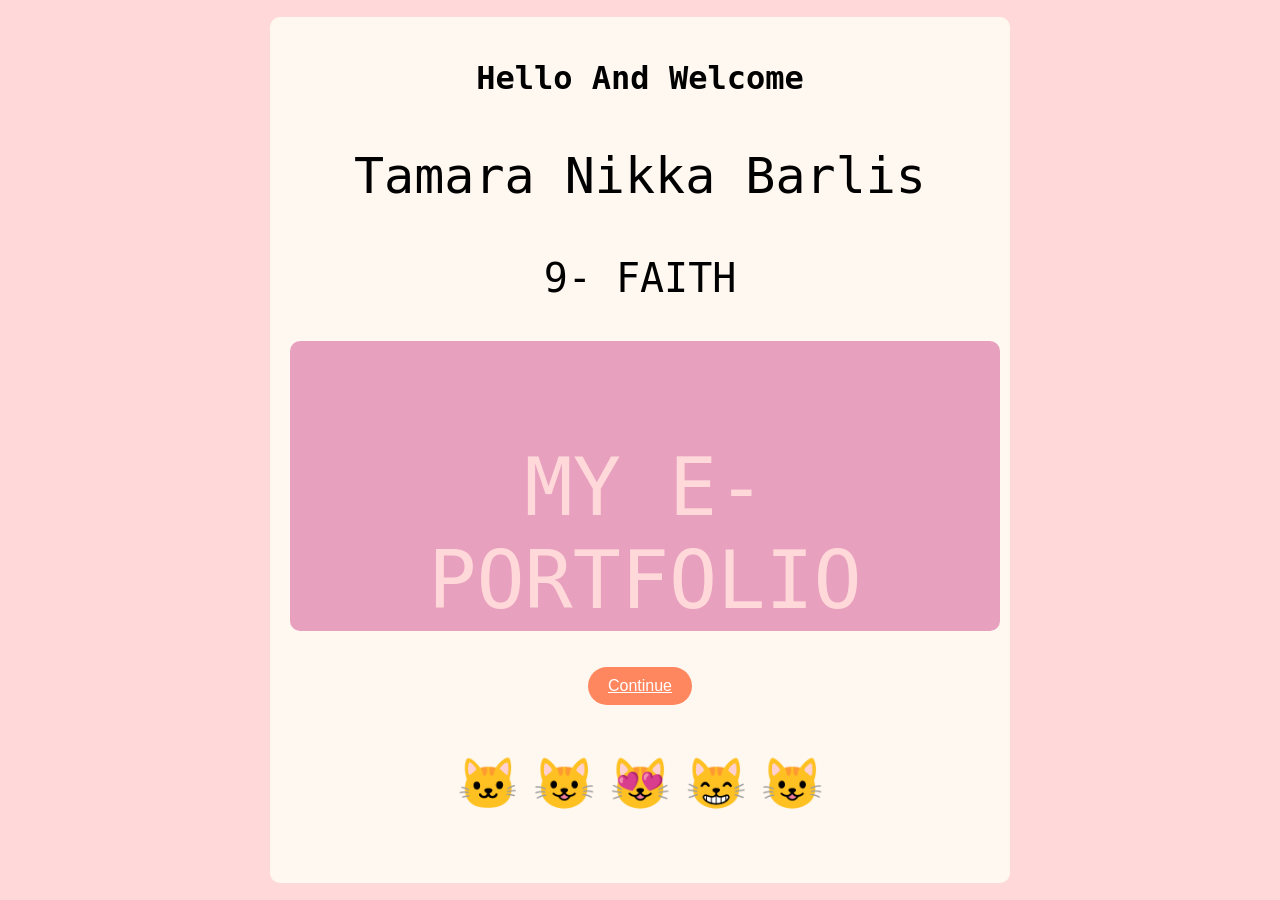
<file: index.html>
<!DOCTYPE html>
<html>
<title> Guess who? </title>
</head>

<body style="background-color:#FFD9D9; display:flex; justify-content:center; align-items:center; height:100vh;
 margin:0; text-align:center; font-family:Arial;">

<div style="background-color:#FFF8F0; width:700px; padding:20px; border-radius:10px;">

<h1 style="font-family:DejaVu Sans Mono;">Hello And Welcome</h1>

<p style="font-family:DejaVu Sans Mono; font-size: 50px;">Tamara Nikka Barlis</p>
<p style="font-family:DejaVu Sans Mono; font-size: 40px;"> 9- FAITH </p>

<div style="background-color:#E8A0BF; height:250px; width:670px; padding:20px; border-radius:10px;">
<p style="font-family:DejaVu Sans Mono; font-size:80px; color:#FFD9D9;"> MY E-PORTFOLIO </p>
</div>
<br>
<br>
<!-- This is the NEXT button that links to another page -->
<a href="Nextpage1.html" style="background-color:#FF875F; color:white; padding:10px 20px; border-radius:20px; display:inline-block;">Continue</a>



<p style="font-size:50px;">🐱 😺 😻 😸 😺</p>
</div>
</file>
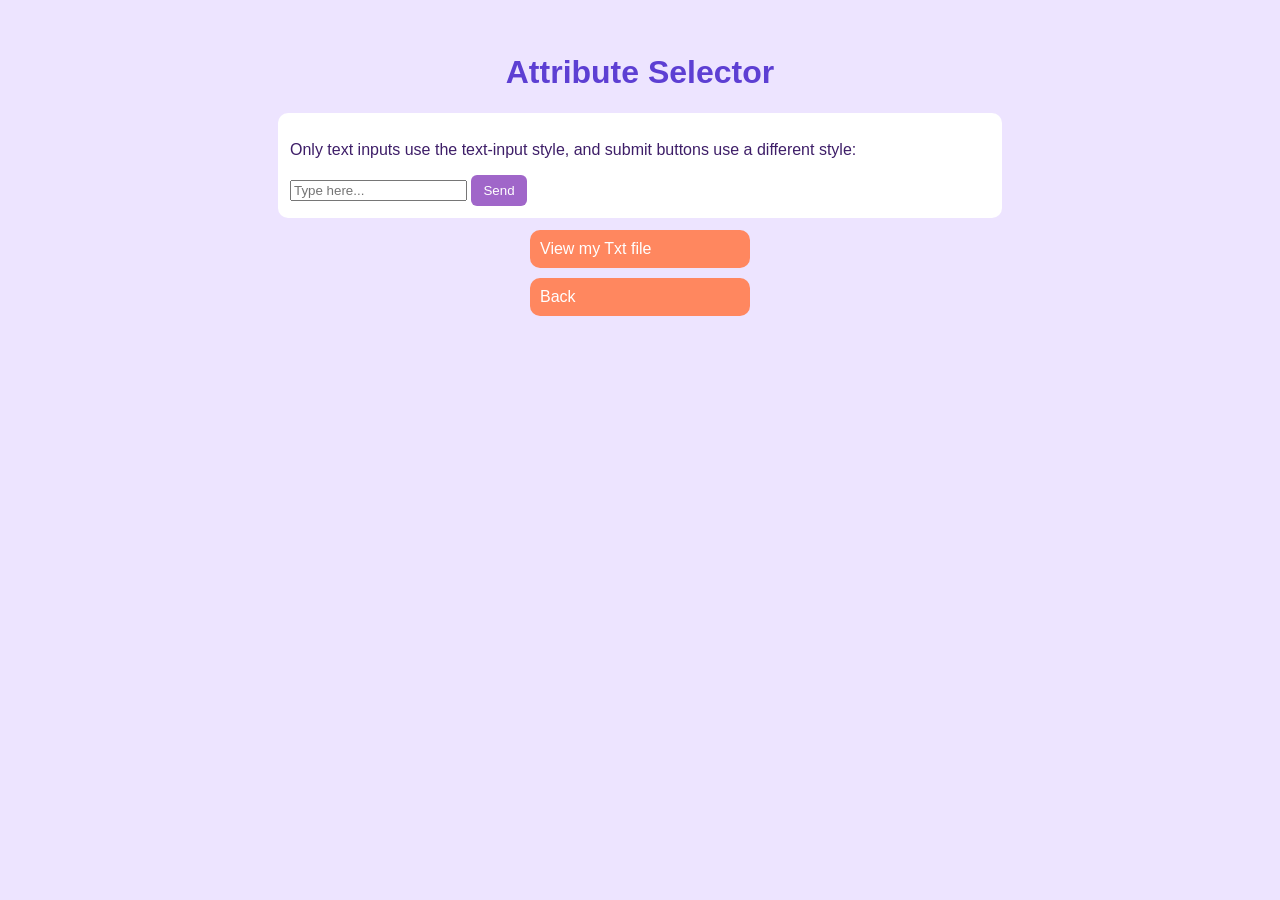
<file: attribute.html>
<!DOCTYPE html>
<html>
<head>
 
  <title>Attribute Selector</title>
  <style>
body { background:#EDE4FF; font-family:Arial; color:#3E1E68; padding:25px; }
h1 { color:#5D3FD3; text-align:center; }
<!-- attribute selector: style elements with a specific attribute -->
input[type="text"] { padding:8px; border:1px solid #CBB2FE; border-radius:6px; }
input[type="submit"] { background:#A066C9; color:white; padding:8px 12px; border:none; border-radius:6px; cursor:pointer; }
.box { max-width:700px; margin:12px auto; background:#FFF; padding:12px; border-radius:10px; }
  
.button {display: block;
background: #FF875F;
color: white;
text-decoration: none;
border-radius: 10px;
padding: 10px;
width: 200px;
margin: 10px auto;}
</style>
</head>
<body>
  <h1>Attribute Selector</h1>
  <div class="box">
    <p>Only text inputs use the text-input style, and submit buttons use a different style:</p>
    <input type="text" placeholder="Type here...">
    <input type="submit" value="Send">
  </div>

<a href="class.txt" class="button" target="_blank">View my Txt file</a>
<a href="LessonICT(5).html" class="button">Back</a>
</body>
</html>
</file>
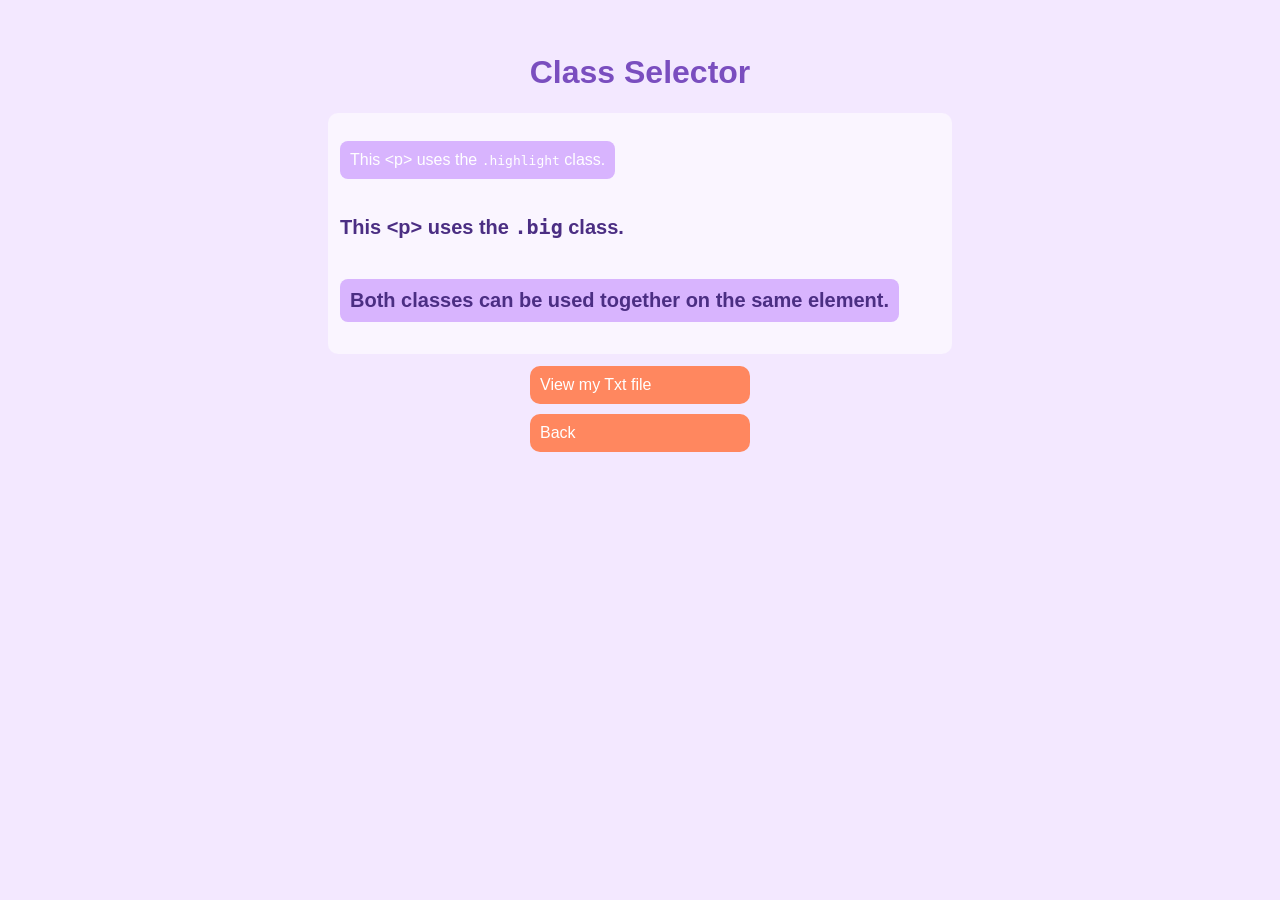
<file: class.html>
<!DOCTYPE html>
<html>
<head>
  <title>Class Selector</title>
<style>
body { background:#F3E8FF; font-family:Arial; color:#3E1E68; padding:25px; }
h1 { color:#7A4EBF; text-align:center; }
    
.highlight { background:#D8B4FE; color:white; padding:10px; border-radius:8px; display:inline-block; }
.big { font-size:20px; font-weight:bold; color:#4B2E83; }
.box { background:#FAF5FF; padding:12px; border-radius:10px; width:90%; max-width:600px; margin:12px auto; text-align:left; }

.button {display: block;
background: #FF875F;
color: white;
text-decoration: none;
border-radius: 10px;
padding: 10px;
width: 200px;
margin: 10px auto;}
  </style>
</head>


<body>
  <h1>Class Selector</h1>
<div class="box">
<p class="highlight">This &lt;p&gt; uses the <code>.highlight</code> class.</p>
<p class="big">This &lt;p&gt; uses the <code>.big</code> class.</p>
<p class="highlight big">Both classes can be used together on the same element.</p>
  </div>
<a href="class.txt" class="button" target="_blank">View my Txt file</a>
<a href="LessonICT(5).html" class="button">Back</a>
</body>
</html>
</file>
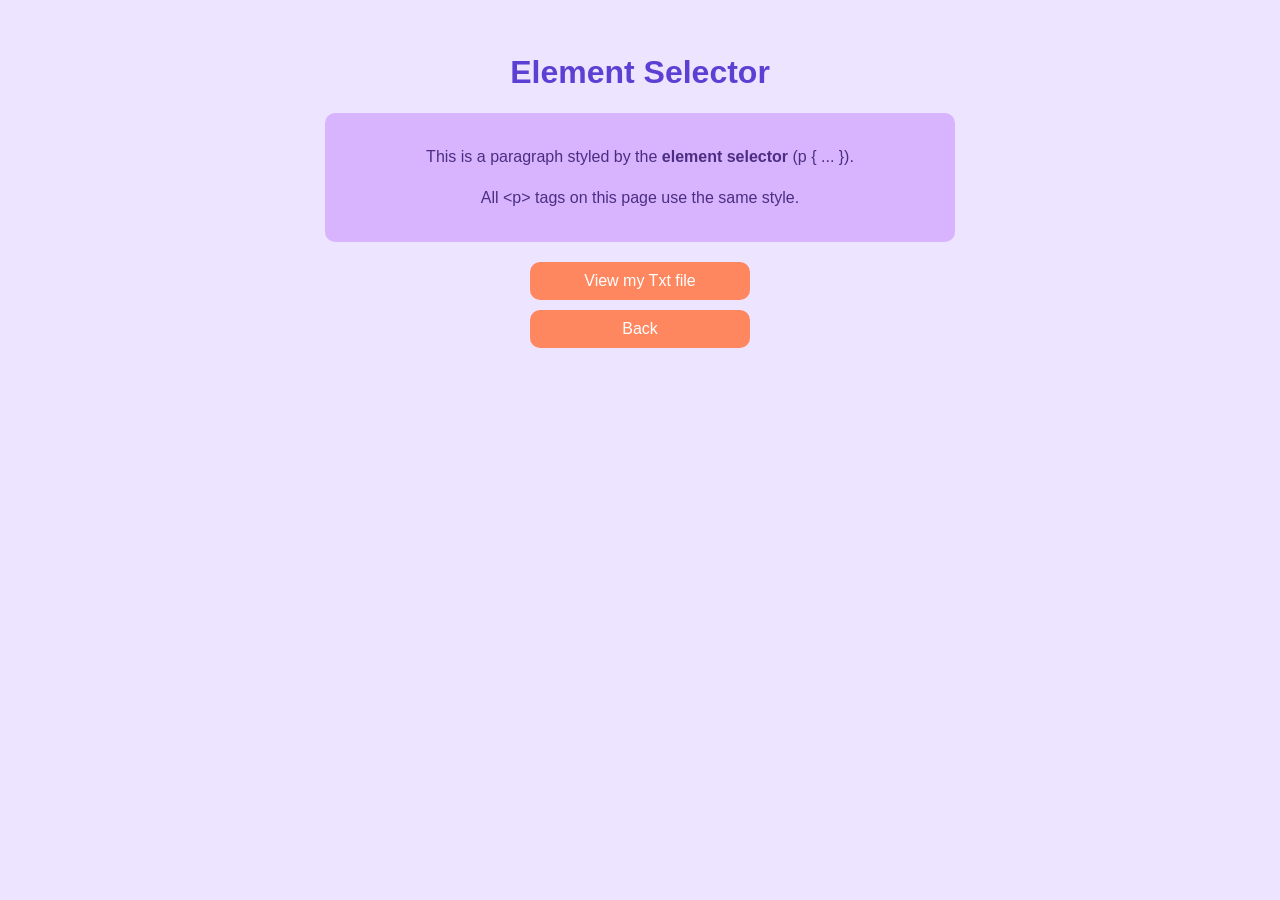
<file: element.html>
<!DOCTYPE html>
<html>
<head>
<title>Element Selector</title>
<style>
body {background: #EDE4FF;
font-family: Arial;
color: #3E1E68;
padding: 25px;
text-align: center;}

h1 {color: #5D3FD3;}

p {color: #4B2E83;
line-height: 1.6;
font-size: 16px;}

.content-box { background: #D8B4FE;
padding: 15px;
border-radius: 10px;
width: 90%;
max-width: 600px;
margin: 20px auto;}

.button {display: block;
background: #FF875F;
color: white;
text-decoration: none;
border-radius: 10px;
padding: 10px;
width: 200px;
margin: 10px auto;}
  </style>
</head>

<body>
  <h1>Element Selector</h1>

  <div class="content-box">
<p>This is a paragraph styled by the <b>element selector</b> (p { ... }).</p>
<p>All &lt;p&gt; tags on this page use the same style.</p>
  </div>

<a href="element.txt" class="button" target="_blank">View my Txt file</a>
<a href="LessonICT(5).html" class="button">Back</a>

</body>
</html>
</file>
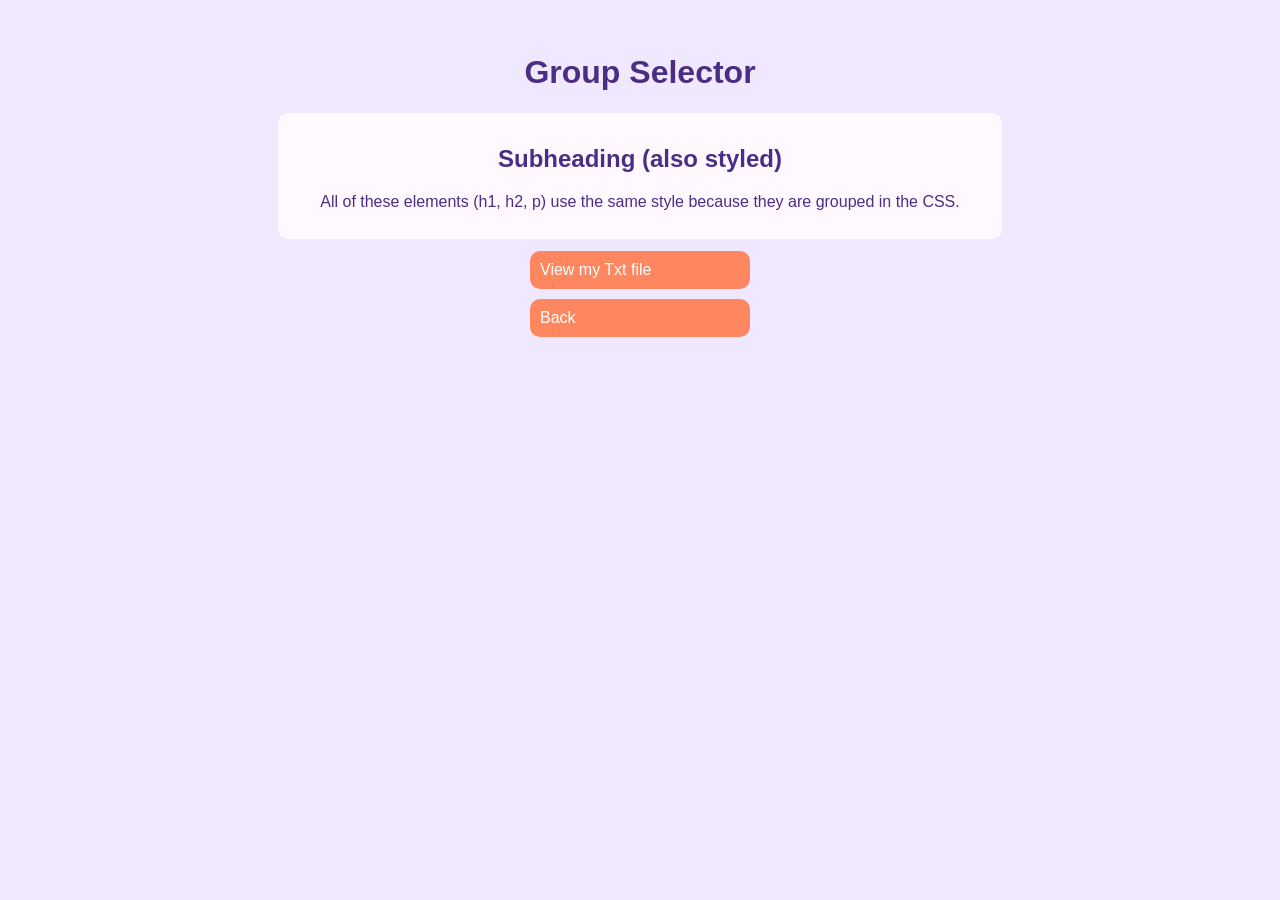
<file: group.html>
<!DOCTYPE html>
<html>
<head>
 <title>Group Selector</title>
  <style>
    body { background:#F0E8FF; font-family:Arial; color:#3E1E68; padding:25px; }
    h1 { color:#7A4EBF; text-align:center; }
    /* group selector: apply same style to h1, h2 and p */
    h1, h2, p { text-align:center; color:#4B2E83; }
    .box { background:#FFF8FF; padding:12px; border-radius:10px; width:90%; max-width:700px; margin:12px auto; }

.button {display: block;
background: #FF875F;
color: white;
text-decoration: none;
border-radius: 10px;
padding: 10px;
width: 200px;
margin: 10px auto;}
  </style>
</head>

<body>
  <h1>Group Selector</h1>
  <div class="box">
    <h2>Subheading (also styled)</h2>
    <p>All of these elements (h1, h2, p) use the same style because they are grouped in the CSS.</p>
  </div>

<a href="group.txt" class="button" target="_blank">View my Txt file</a>
<a href="LessonICT(5).html" class="button">Back</a>

</body>
</html>
</file>
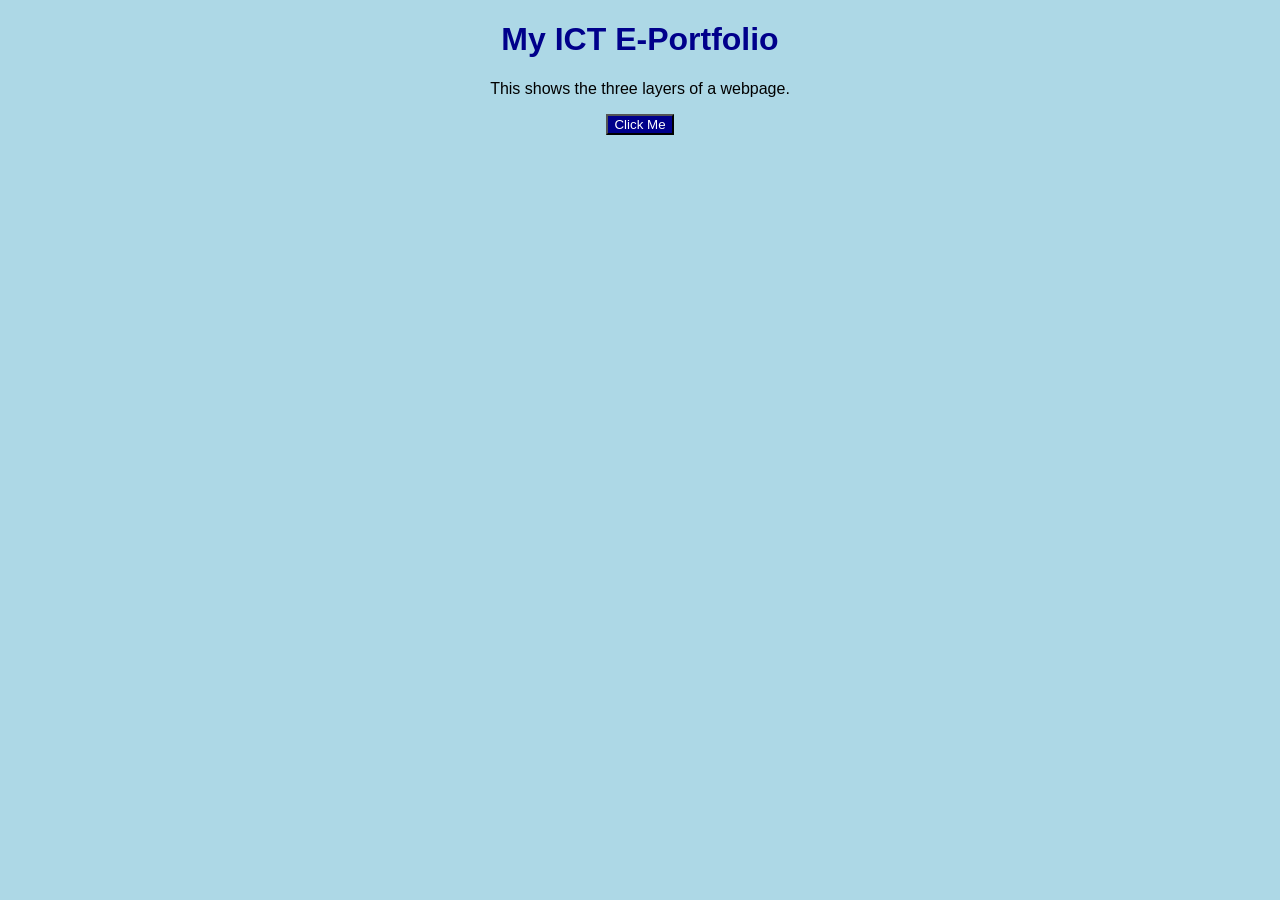
<file: ICT1.html>
<!DOCTYPE html>
<html>
<head>
  <title>My ICT E-Portfolio</title>
 <!-- Presentation Layer (CSS) -->
<style>
 body {background-color: lightblue;
      text-align: center;
      font-family: Arial;}
    h1 {color: darkblue;}
    button {background-color: darkblue; color: white;}
  </style>
</head>

<body>
  <!-- Content Layer (HTML) -->
  <h1>My ICT E-Portfolio</h1>
  <p>This shows the three layers of a webpage.</p>
  <button onclick="show()">Click Me</button>
  <p id="output"></p>

  <!-- Behavior Layer (JavaScript) -->
  <script>
    function show() {
      document.getElementById("output").innerHTML = "This is the Behavior Layer!";
    }
  </script>
</body>
</html>
</file>
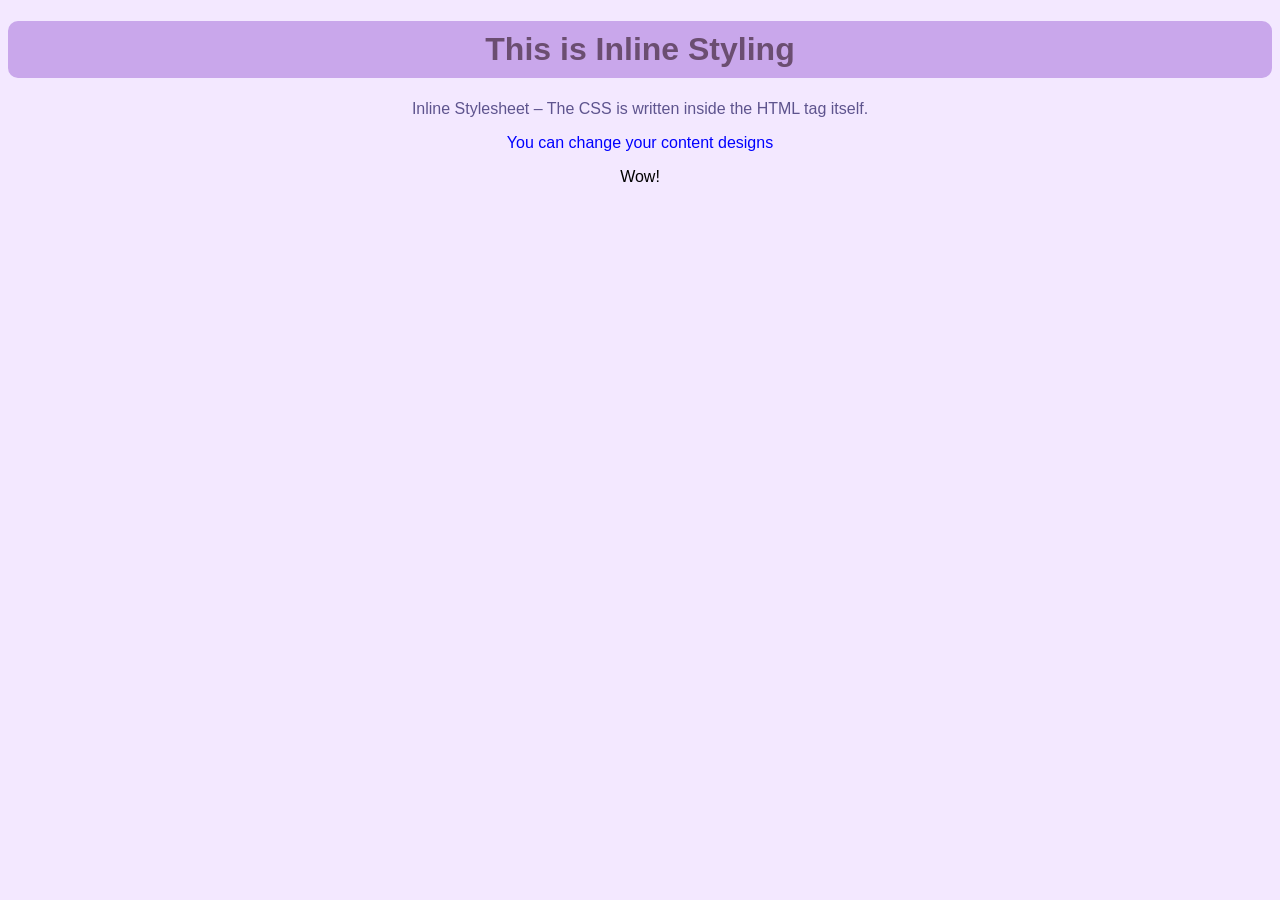
<file: ICT2.1.html>
<!DOCTYPE html>
<html>
<head>
<title>Inline Stylesheet</title>
</head>

<body style="background-color:#F3E8FF; text-align:center; font-family:Arial;">
  <h1 style="color:#6B4E71; background-color:#C9A7EB; padding:10px; border-radius:10px;">
    This is Inline Styling </h1>
<p style="color:#5E548E;">Inline Stylesheet – The CSS is written inside the HTML tag itself. </p>
<p style="color: Blue;"> You can change your content designs </p>
<p> Wow! </p>
</body>
</html>
</file>
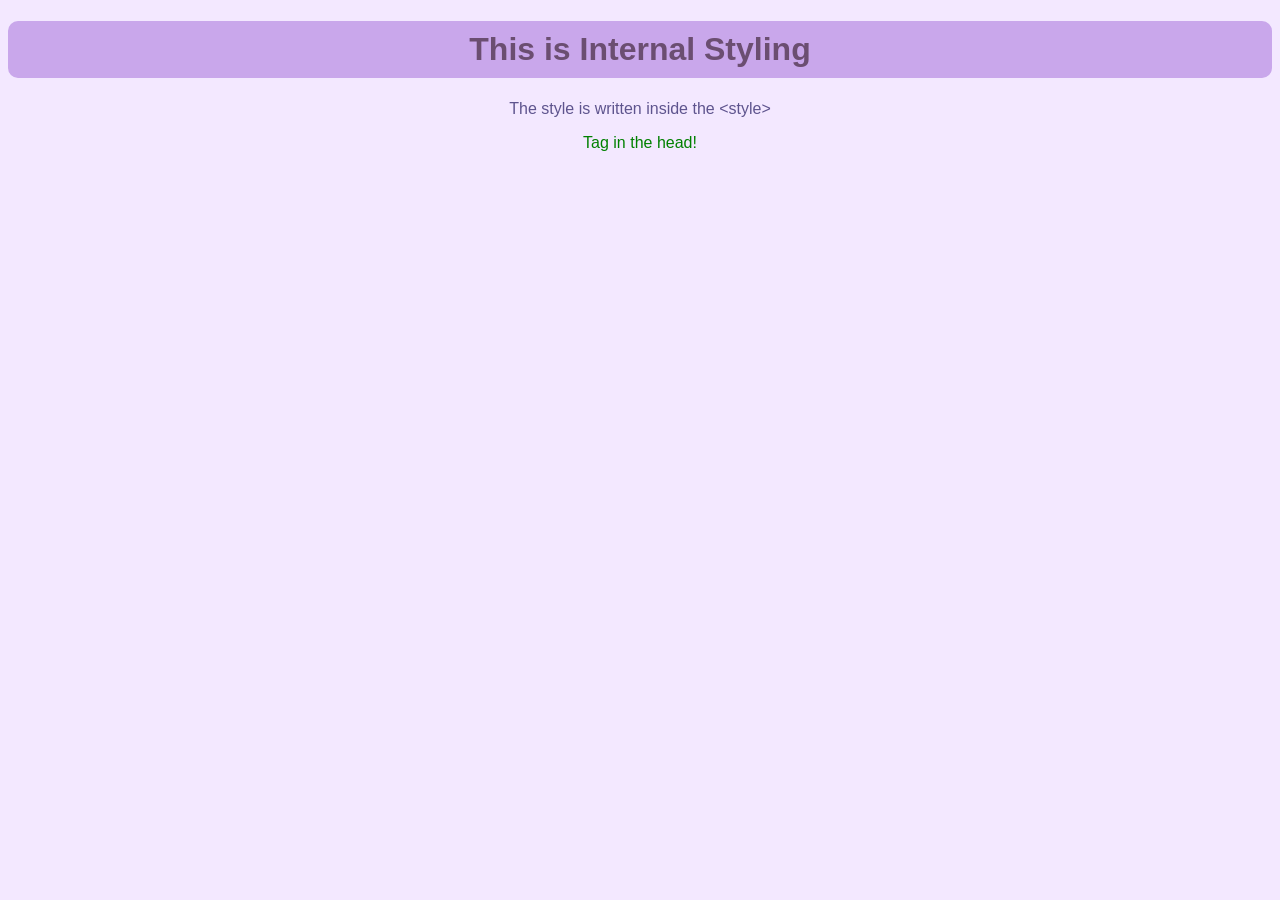
<file: ICT2.2.html>
<!DOCTYPE html>
<html>
<head>
<title>Internal Stylesheet</title>

<style>
 body {background-color: #F3E8FF;text-align: center;font-family: Arial;}
 h1 {color: #6B4E71; background-color: #C9A7EB; padding: 10px; border-radius: 10px;}
 p {color: #5E548E;}
</style>

</head>

<body>
<h1>This is Internal Styling</h1>
<p>The style is written inside the &lt;style&gt;</p>
<p style="color: Green;"> Tag in the head! </p>
<!-- When you put inline in an internal stylesheet, it follows the inline code -->

</body>
</html>
</file>
